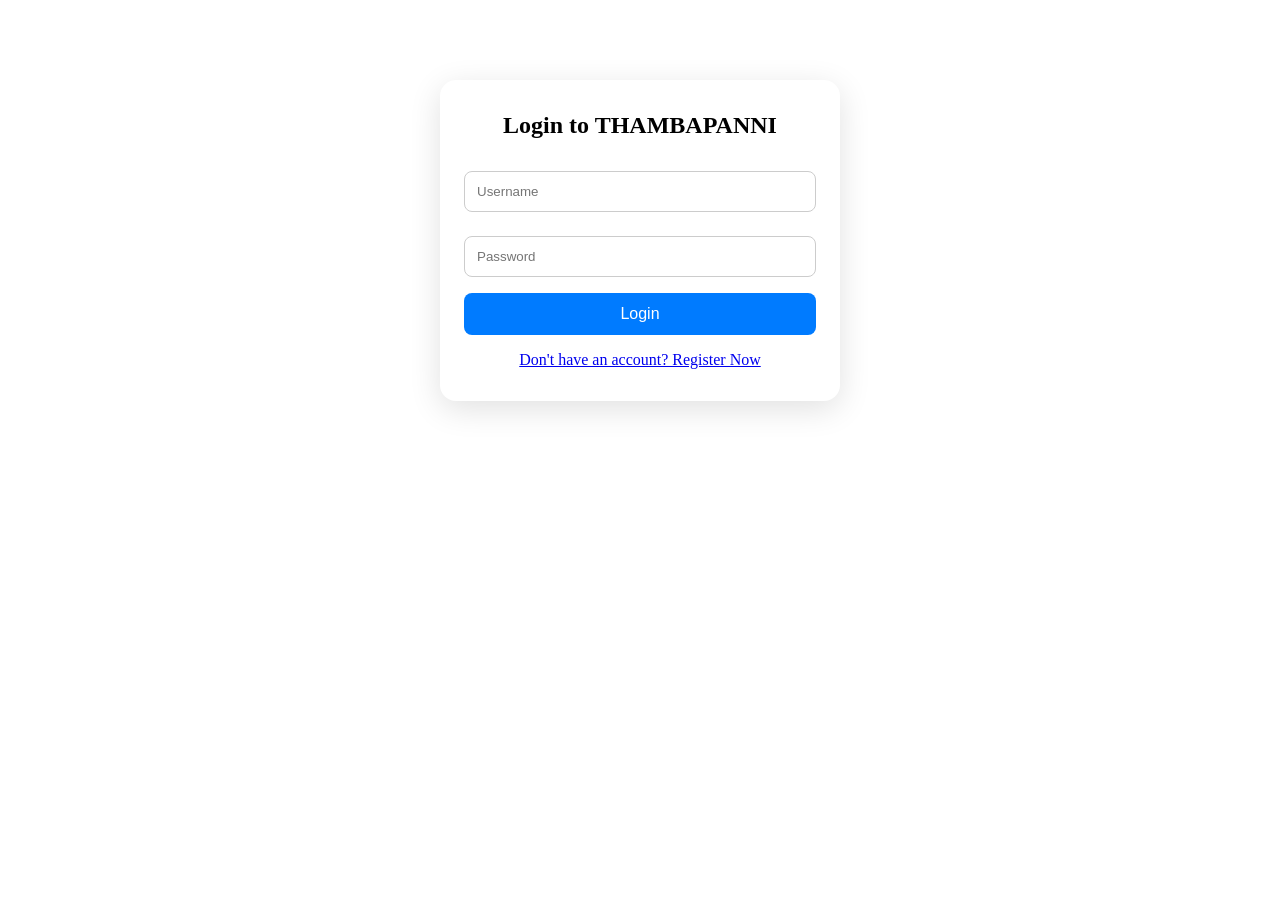
<file: samplelogingpage.html>
<!DOCTYPE html>
<html>
<head>
    <title>Login - THAMBAPANNI Travel</title>
    <link rel="stylesheet" href="style.css">
    <style>
        .login-container {
            max-width: 400px;
            margin: 80px auto;
            background: #fff;
            padding: 32px 24px;
            border-radius: 16px;
            box-shadow: 0 8px 32px rgba(0,0,0,0.12);
        }
        .login-container h2 {
            text-align: center;
            margin-bottom: 24px;
        }
        .login-container input[type="text"],
        .login-container input[type="password"] {
            width: 100%;
            padding: 12px;
            margin: 8px 0 16px 0;
            border: 1px solid #ccc;
            border-radius: 8px;
        }
        .login-container button {
            width: 100%;
            padding: 12px;
            background: #007bff;
            color: #fff;
            border: none;
            border-radius: 8px;
            font-size: 16px;
            cursor: pointer;
        }
        .login-container button:hover {
            background: #0056b3;
        }
        .login-container .register-link {
            display: block;
            text-align: center;
            margin-top: 16px;
        }
    </style>
</head>
<body>
    <div class="login-container">
        <h2>Login to THAMBAPANNI</h2>
        <form>
            <input type="text" placeholder="Username" required>
            <input type="password" placeholder="Password" required>
            <button type="submit">Login</button>
        </form>
        <a href="#" class="register-link">Don't have an account? Register Now</a>
</file>
<file: style.css>
*{
    margin: 0;
    padding: 0;
    box-sizing: border-box;
    
}

.header{
    min-height: 100vh;
    width: 100%;
    background-image: linear-gradient(rgba(0,0,0,0.3),rgba(0,0,0,0.3)), url(images/out1.jpg);
    background-size: cover;
    background-position: center;
}

nav{
    display: flex;
    align-items: center;
    justify-content: space-between;
    padding: 20px 7%;
}

.logo{
    width: 140px;
    cursor: pointer;
}

.nav-links {
    display: flex;
    list-style: none;
    gap: 2rem;
}

.nav-links a {
    color: white;
    text-decoration: none;
    font-weight: 500;
    padding: 0.5rem 1rem;
    border-radius: 25px;
    transition: all 0.3s ease;
    position: relative;
}

.nav-links a:hover,
.nav-links a.active {
    background: rgba(255, 255, 255, 0.2);
    transform: translateY(-2px);
}

.register-btn{
    background: #fff;
    color: #000;
    padding: 8px 20px;
    text-decoration: none;
    font-size: 14px;
    border-radius: 20px;
}

.container{
    padding: 0 7%;
}

.header h1{
    font-size: 4vw;
    font-weight: 500;
    color: #fff;
    text-align: center;
    padding-top: 22%;
}


.search-bar{
    background: #fff;
    width: 70%;
    margin: 30px auto;
    padding: 6px 10px 6px 30px;
    border-radius: 50px;
}

.search-bar form{
    display: flex;
    align-items: center;
    flex-wrap: wrap;
}

.search-bar form input{
    display: block;
    border: 0;
    outline: none;
    background: transparent;
}

.search-bar form button{
    background: #ff5361;
    width: 55px;
    height: 55px;
    border-radius: 50%;
    border: 0;
    outline: none;
    cursor: pointer;
}

.search-bar form button image{
    width: 15px;
    margin-top: 7px;
}

.location-input{
    flex: 1;
}

.search-bar form label{
    font-weight: 600;
}

/* ----------exclusives------------*/
.sub-title{
    margin: 50px 0 20px;
}

.exclusives{
    display: grid;
    grid-template-columns: repeat(auto-fit, minmax(200px, 1fr));
    grid-gap: 30px;
}

.exclusives div img{
    width: 100px;
    border-radius: 10px;
}

.exclusives div{
    position: relative;
}

.exclusives div span{
    position: absolute;
    top: 10%;
    left: 50%;
    text-align: center;
}

/*----------Trending Places----------*/
.trending{
    display: grid;
    grid-template-columns: repeat(auto-fit, minmax(200px, 1fr));
    grid-gap: 30px;
    margin-bottom: 30px;
}

.trending div img{
    width: 100;
    border-radius: 10px;
}

.trending h3{
    font-weight: 600;
    margin-top: 10px;
}

/*-------------call to action-----------------*/
.cta{
    margin: 80px 0;
    background-image: linear-gradient(to right, #3f2321, transparent), url(images/banner\ 2.jpg);
    background-size: cover;
    background-position: center;
    border-radius: 10px;
    padding: 5%;
    color: #fff;
}


.cta h3{
    font-size: 4vw;
    line-height: 5.3vw;
    font-weight: 500; 
}

.cta p{
    font-size: 18px;
    margin: 10px 0;
}

.cta-btn{
    background: #ff5361;
    color: #fff;
    text-decoration: none;
    padding: 12px 30px;
    border-radius: 8px;
    margin-top: 20px;
    display: inline-block;
}


/*-------------Travellers Stories-----------------*/
.stories{
    display: grid;
    grid-template-columns: repeat(auto-fit, minmax(200px, 1fr));
    grid-gap: 30px;
    margin-bottom: 30px;
}

.stories div img{
    width: 100%;
    border-radius: 10px;
}

.stories div{
    position: relative;
    text-align: center;
}

.stories p{
    width: 80%;
    position: absolute;
    top: 50%;
    left: 50%;
    transform: translate(-50%, -50%);
    color: #fff;
    font-size: 26px;
}

.start-btn{
    text-decoration: none;
    background: #ff5361;
    color: #fff;
    width: 80%;
    max-width: 350px;
    display: block;
    text-align: center;
    margin: 60px auto;
    padding: 15px;
    border-radius: 30px;
    font-size: 20px;

}



/*-----------about-msg-------------------*/
.about-msg{
    text-align: center;
    margin: 80px 0;
    color: #333;
    font-size: 17;  
}

.about-msg h2{
    font-size: 28px;
    margin-bottom: 30px;
    font-weight: 500;
}


/*-------------footer------------*/
.footer{
    margin: 80px 0 10px;
    text-align: center;
}

.footer img{
    text-decoration: none;
    color: #999;
    font-size: 22px;
}

.footer hr{
    background: #999;
    height: 1px;
    width: 100%;
    border: 0;
    margin: 20px 0;
}

.active{
    position: relative;
}

.active::after{
    content: '';
    background: #fff;
    width: 25px;
    height: 2px;
    position: absolute;
    left: 50%;
    transform: translate(-50%);
    bottom: -12px;
    border-radius: 2px;
}


/*--------------travel outside-----------------*/
.header .container {
    text-align: center;
    position: relative;
    z-index: 5;
    padding-top: 8rem;
}

.header{
    min-height: 100vh;
    width: 100%;
    background-image: linear-gradient(rgba(0,0,0,0.3),rgba(0,0,0,0.3)), url(images/banner.png);
    background-size: cover;
    background-position: center;
}

.pra{
    font-size: 1.25rem;
    opacity: 0.9;
    margin-bottom: 2rem;
    animation: fadeInUp 1s ease-out 0.3s both;
}

/* Main Content */
.sub-title {
    font-size: 2.5rem;
    font-weight: 700;
    text-align: center;
    margin: 4rem 0 3rem;
    color: #2d3748;
    position: relative;
}

.sub-title::after {
    content: '';
    position: absolute;
    bottom: -10px;
    left: 50%;
    transform: translateX(-50%);
    width: 80px;
    height: 4px;
    background: linear-gradient(45deg, #667eea, #764ba2);
    border-radius: 2px;
}

/* Travel Outside Section */
.travel-outside {
    display: grid;
    grid-template-columns: repeat(auto-fit, minmax(300px, 1fr));
    gap: 2rem;
    margin-bottom: 4rem;
}

.destination-card {
    background: white;
    border-radius: 20px;
    overflow: hidden;
    box-shadow: 0 10px 30px rgba(0, 0, 0, 0.1);
    transition: all 0.3s ease;
    hover: transform: translateY(-10px);
}

.destination-card:hover {
    transform: translateY(-10px);
    box-shadow: 0 20px 40px rgba(0, 0, 0, 0.15);
}

.destination-card img {
    width: 100%;
    height: 250px;
    object-fit: cover;
    transition: transform 0.3s ease;
}

.destination-card:hover img {
    transform: scale(1.1);
}

.card-content {
    padding: 1.5rem;
}

.card-content h3 {
    font-size: 1.5rem;
    font-weight: 700;
    color: #2d3748;
    margin-bottom: 0.5rem;
}

.card-content p {
    color: #718096;
    margin-bottom: 1rem;
    line-height: 1.6;
}

.price-tag {
    background: linear-gradient(45deg, #ff6b6b, #ee5a24);
    color: white;
    padding: 0.5rem 1rem;
    border-radius: 25px;
    font-weight: 600;
    display: inline-block;
    margin-bottom: 1rem;
    font-size: 0.9rem;
}

.features {
    list-style: none;
    margin-bottom: 1.5rem;
}

.features li {
    padding: 0.25rem 0;
    color: #4a5568;
    position: relative;
    padding-left: 1.5rem;
}

.features li::before {
    content: '✓';
    position: absolute;
    left: 0;
    color: #48bb78;
    font-weight: bold;
}

.book-btn {
    background: linear-gradient(45deg, #667eea, #764ba2);
    color: white;
    text-decoration: none;
    padding: 0.75rem 2rem;
    border-radius: 30px;
    font-weight: 600;
    transition: all 0.3s ease;
    display: inline-block;
    text-align: center;
    width: 100%;
}

.book-btn:hover {
    transform: translateY(-2px);
    box-shadow: 0 6px 20px rgba(102, 126, 234, 0.4);
}

/* Online Packages Section */
.packages-grid {
    display: grid;
    grid-template-columns: repeat(auto-fit, minmax(300px, 1fr));
    gap: 2rem;
    margin-bottom: 4rem;
}

.package-card {
    background: white;
    border-radius: 20px;
    overflow: hidden;
    box-shadow: 0 10px 30px rgba(0, 0, 0, 0.1);
    transition: all 0.3s ease;
    position: relative;
}

.package-card.featured {
    transform: scale(1.05);
    border: 3px solid #667eea;
}

.package-card:hover {
    transform: translateY(-5px);
    box-shadow: 0 15px 35px rgba(0, 0, 0, 0.15);
}

.package-card.featured:hover {
    transform: scale(1.05) translateY(-5px);
}

.featured-badge {
    position: absolute;
    top: 0;
    right: 0;
    background: linear-gradient(45deg, #ff6b6b, #ee5a24);
    color: white;
    padding: 0.5rem 1rem;
    font-size: 0.8rem;
    font-weight: 600;
    border-bottom-left-radius: 15px;
    z-index: 5;
}

.package-header {
    background: linear-gradient(135deg, #667eea, #764ba2);
    color: white;
    padding: 2rem;
    text-align: center;
}

.package-header h3 {
    font-size: 1.5rem;
    font-weight: 700;
    margin-bottom: 0.5rem;
}

.price {
    font-size: 2.5rem;
    font-weight: 800;
    margin-bottom: 0.25rem;
}

.duration {
    opacity: 0.9;
    font-size: 0.9rem;
}

.package-features {
    padding: 2rem;
}

.package-features ul {
    list-style: none;
    margin-bottom: 2rem;
}

.package-features li {
    padding: 0.5rem 0;
    color: #4a5568;
    position: relative;
    padding-left: 1.5rem;
    border-bottom: 1px solid #e2e8f0;
}

.package-features li:last-child {
    border-bottom: none;
}

.package-features li::before {
    content: '★';
    position: absolute;
    left: 0;
    color: #ffd700;
    font-weight: bold;
}

.select-btn {
    background: linear-gradient(45deg, #48bb78, #38a169);
    color: white;
    text-decoration: none;
    padding: 0.75rem 2rem;
    border-radius: 30px;
    font-weight: 600;
    transition: all 0.3s ease;
    display: block;
    text-align: center;
    width: 100%;
}

.select-btn:hover {
    transform: translateY(-2px);
    box-shadow: 0 6px 20px rgba(72, 187, 120, 0.4);
}

/* CTA Section */
.cta-section {
    background: linear-gradient(135deg, #667eea 0%, #764ba2 100%);
    color: white;
    padding: 4rem 2rem;
    border-radius: 20px;
    text-align: center;
    margin: 4rem 0;
    position: relative;
    overflow: hidden;
}

.cta-section::before {
    content: '';
    position: absolute;
    top: -50%;
    left: -50%;
    width: 200%;
    height: 200%;
    background: radial-gradient(circle, rgba(255, 255, 255, 0.1) 0%, transparent 70%);
    animation: rotate 20s linear infinite;
}

.cta-section h2 {
    font-size: 2.5rem;
    font-weight: 700;
    margin-bottom: 1rem;
    position: relative;
    z-index: 2;
}

.cta-section p {
    font-size: 1.1rem;
    opacity: 0.9;
    margin-bottom: 2rem;
    max-width: 600px;
    margin-left: auto;
    margin-right: auto;
    position: relative;
    z-index: 2;
}

.cta-btn {
    background: linear-gradient(45deg, #ff6b6b, #ee5a24);
    color: white;
    text-decoration: none;
    padding: 1rem 3rem;
    border-radius: 50px;
    font-weight: 700;
    font-size: 1.1rem;
    transition: all 0.3s ease;
    display: inline-block;
    position: relative;
    z-index: 2;
    box-shadow: 0 6px 20px rgba(238, 90, 36, 0.4);
}

.cta-btn:hover {
    transform: translateY(-3px);
    box-shadow: 0 8px 25px rgba(238, 90, 36, 0.6);
}

/* Footer */
/*-------------footer------------*/
.footer{
    margin: 80px 0 10px;
    text-align: center;
}

.footer img{
    text-decoration: none;
    color: #999;
    font-size: 22px;
}

.footer hr{
    background: #999;
    height: 1px;
    width: 100%;
    border: 0;
    margin: 20px 0;
}

.active{
    position: relative;
}

.active::after{
    content: '';
    background: #fff;
    width: 25px;
    height: 2px;
    position: absolute;
    left: 50%;
    transform: translate(-50%);
    bottom: -12px;
    border-radius: 2px;
}
</file>
